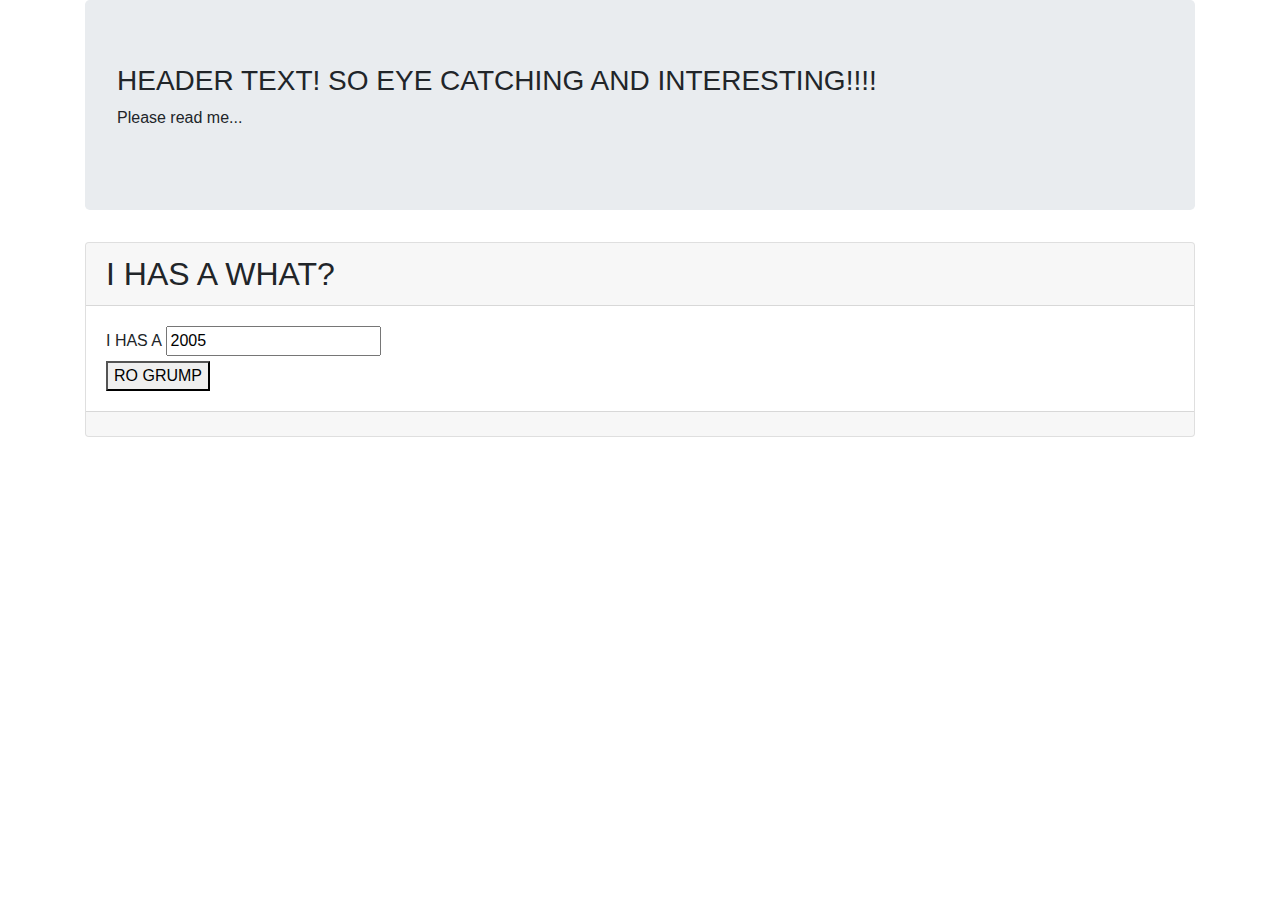
<file: index.html>
<!DOCTYPE html>
<html lang="en" dir="ltr">
  <head>
    <meta charset="utf-8">
    <script src="https://code.jquery.com/jquery-3.4.1.js"></script>
    <script src="js/scripts.js"></script>
    <link rel="stylesheet" href="https://stackpath.bootstrapcdn.com/bootstrap/4.3.1/css/bootstrap.min.css" integrity="sha384-ggOyR0iXCbMQv3Xipma34MD+dH/1fQ784/j6cY/iJTQUOhcWr7x9JvoRxT2MZw1T" crossorigin="anonymous">
    <script src="https://stackpath.bootstrapcdn.com/bootstrap/4.3.1/js/bootstrap.min.js" integrity="sha384-JjSmVgyd0p3pXB1rRibZUAYoIIy6OrQ6VrjIEaFf/nJGzIxFDsf4x0xIM+B07jRM" crossorigin="anonymous"></script>
    <link rel="stylesheet" href="css/styles.css">
    <title>Arrays and Twoping</title>
  </head>
  <body>
    <div id="grump">
      <div class="container" >
        <div class="jumbotron">
          <h3> HEADER TEXT! SO EYE CATCHING AND INTERESTING!!!!</h3>
          <p> Please read me... </p>
        </div>
        <div class="card">
          <div class="card-header">
            <h2 class="card-text">I HAS A WHAT?</h2>
          </div>
          <div class="card-body">
            <form id="questions">
              <label for="year">I HAS A </label>
              <input id="year" type="text" value="2005"><br>
              <button type="submit">RO GRUMP</button>
            </form>
          </div>
          <div class="card-footer">
            <h5 id="roLeap">It is not a leap year</h5>
            <h5 id="Leap">It is a leap year</h5>
          </div>
        </div>
      </div>
    </div>
  </body>
</html>

<!-- <span class=""></span>
<div id=""></div>
<h1></h1><h2></h2><h3></h3>

<form id=""></form>


<a href=""></a>
<button type=""></button>
<label for=""></label>
<input id="">

<div id=""><img src=""></div> -->
</file>
<file: css/styles.css>
#Leap {
  display: none;
}
#roLeap {
  display: none;
}
</file>
